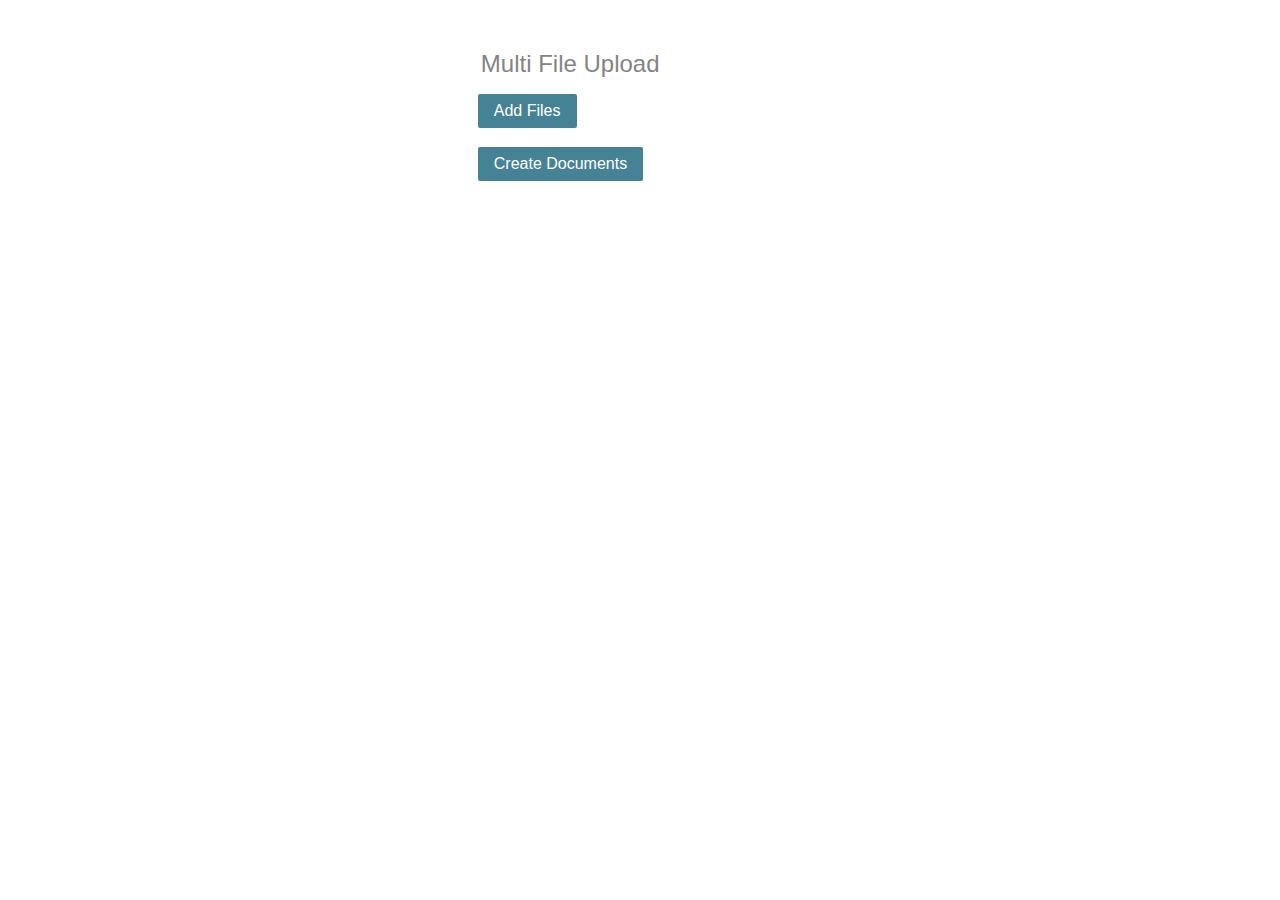
<file: index.html>
<!DOCTYPE HTML>
<html>
<head>
<meta http-equiv="Content-Type" content="text/html; charset=utf-8">
<title>Multiple Upload</title>
<link href="style.css" rel="stylesheet" type="text/css">
</head>

<body>
<h2>Multi File Upload</h2>
<div class="upload-wrapper">
<div id="error_output"></div>
    
    <!-- The container for the uploaded files -->
    <ul id="files" class="files"></ul>
	<div class="thebutton">
        <span class="button btn-blue input-file">
            Add Files <input id="fileupload" type="file" name="files[]" multiple>
        </span>
    </div>
	<div class="savebutton"><span class="button btn-blue">
            Create Documents
        </span>
	</div>
</div>

<script src="js/jquery.min.js"></script>
<!-- The jQuery UI widget factory, can be omitted if jQuery UI is already included -->
<script src="js/vendor/jquery.ui.widget.js"></script>
<!-- The Load Image plugin is included for the preview images and image resizing functionality -->
<script src="js/load-image.all.min.js"></script> 
<!-- The Canvas to Blob plugin is included for image resizing functionality -->
<script src="js/canvas-to-blob.min.js"></script>
<!-- The Iframe Transport is required for browsers without support for XHR file uploads -->
<script src="js/jquery.iframe-transport.js"></script>
<!-- The XDomainRequest Transport is included for cross-domain file deletion for IE 8 and IE 9 -->
<!--[if (gte IE 8)&(lt IE 10)]>
<script src="js/cors/jquery.xdr-transport.js"></script>
<![endif]-->
<script src="js/jquery.fileupload.js"></script>
<!-- The File Upload processing plugin -->
<script src="js/jquery.fileupload-process.js"></script>
<!-- The File Upload image preview & resize plugin -->
<script src="js/jquery.fileupload-image.js"></script>
<script src="js/jquery.fileupload-validate.js"></script>
<script language="javascript">
$(function(){
	'use strict';
	var fi = $('#fileupload'); //file input 
	var process_url = 'http://yoursite.com/multi_file_upload/upload.php'; //PHP script
	var progressBar = $('<div/>').addClass('progress').append($('<div/>').addClass('progress-bar')); //progress bar
	var uploadButton = $('<button/>').addClass('button btn-blue upload').text('Upload');	//upload button
	
	uploadButton.on('click', function () {
		var $this = $(this), data = $this.data();
		data.submit().always(function () {
				$this.parent().find('.progress').show();
				$this.parent().find('.remove').remove();
				$this.remove();
        });
	});

	//initialize blueimp fileupload plugin
	fi.fileupload({
		url: process_url,
		dataType: 'json',
		autoUpload: true,
		acceptFileTypes: /(\.|\/)(gif|jpe?g|png|mp4|mp3)$/i,
		maxFileSize: 1048576, //1MB
		// Enable image resizing, except for Android and Opera,
		// which actually support image resizing, but fail to
		// send Blob objects via XHR requests:
		disableImageResize: /Android(?!.*Chrome)|Opera/ 
		.test(window.navigator.userAgent),
		previewMaxWidth: 80,
		previewMaxHeight: 80,
		previewCrop: true,
		dropZone: $('#dropzone')
	});
	
	fi.on('fileuploadadd', function (e, data) {
			data.context = $('<li/>').addClass('file-wrapper').appendTo('#files');
			$.each(data.files, function (index, file){	
			var node = $('<div/>').addClass('file-row');
			var previewDiv = $('<div>').addClass('thepreview');
			var removeBtn  = $('<button/>').addClass('button btn-red remove').text('Remove');
			removeBtn.on('click', function(e, data){
				$(this).parent().parent().remove();
			});
			var thefilename= file.name.substr(0, file.name.lastIndexOf('.')) || file.name;
            var extension = file.name.substr( (file.name.lastIndexOf('.') +1) );
            var size= thefilename.length+1;
			var file_txt = $('<div/>').addClass('file-row-text').append('<label for="filename">Title: </label><input type="text" name="filename" value="'+thefilename+'"></input>');
			file_txt.append(removeBtn);
			//file_txt.prependTo(node).append(uploadButton.clone(true).data(data));
			//progressBar.clone().appendTo(file_txt);
			if (!index){
				node.prepend(file.preview);
			}
			node.append(file_txt);
			
			node.appendTo(data.context);
		});
	});

	fi.on('fileuploadprocessalways', function (e, data) {
		var index = data.index,
			file = data.files[index],
			node = $(data.context.children()[index]);
			if (file.preview) {
				node .prepend(file.preview);
			}
			if (file.error) {
				node.append($('<span class="text-danger"/>').text(file.error));
			}
			if (index + 1 === data.files.length) {
				data.context.find('button.upload').prop('disabled', !!data.files.error);
			}
	});
	
	fi.on('fileuploadprogress', function (e, data) {
		var progress = parseInt(data.loaded / data.total * 100, 10);
		if (data.context) {
			data.context.each(function () {
				$(this).find('.progress').attr('aria-valuenow', progress).children().first().css('width',progress + '%').text(progress + '%');
			});
		}
	});

	fi.on('fileuploaddone', function (e, data) {
        $.each(data.result.files, function (index, file) {
            if (file.url) {
                var link = $('<a>') .attr('target', '_blank') .prop('href', file.url);
				$(data.context.children()[index]).addClass('file-uploaded');
				$(data.context.children()[index]).find('canvas').wrap(link);
				$(data.context.children()[index]).find('.file-remove').hide(); 
				var done = $('<span class="text-success"/>').text('Uploaded!');
				$(data.context.children()[index]).append(done);
            } else if (file.error) {
                var error = $('<span class="text-danger"/>').text(file.error);
                $(data.context.children()[index]).append(error);
            }
        });
    });
	
	fi.on('fileuploadfail', function (e, data) {
   	 $('#error_output').html(data.jqXHR.responseText);
	});
	
	function format_size(bytes) {
            if (typeof bytes !== 'number') {
                return '';
            }
            if (bytes >= 1000000000) {
                return (bytes / 1000000000).toFixed(2) + ' GB';
            }
            if (bytes >= 1000000) {
                return (bytes / 1000000).toFixed(2) + ' MB';
            }
            return (bytes / 1000).toFixed(2) + ' KB';
        }
});
</script>
</body>
</html>
</file>
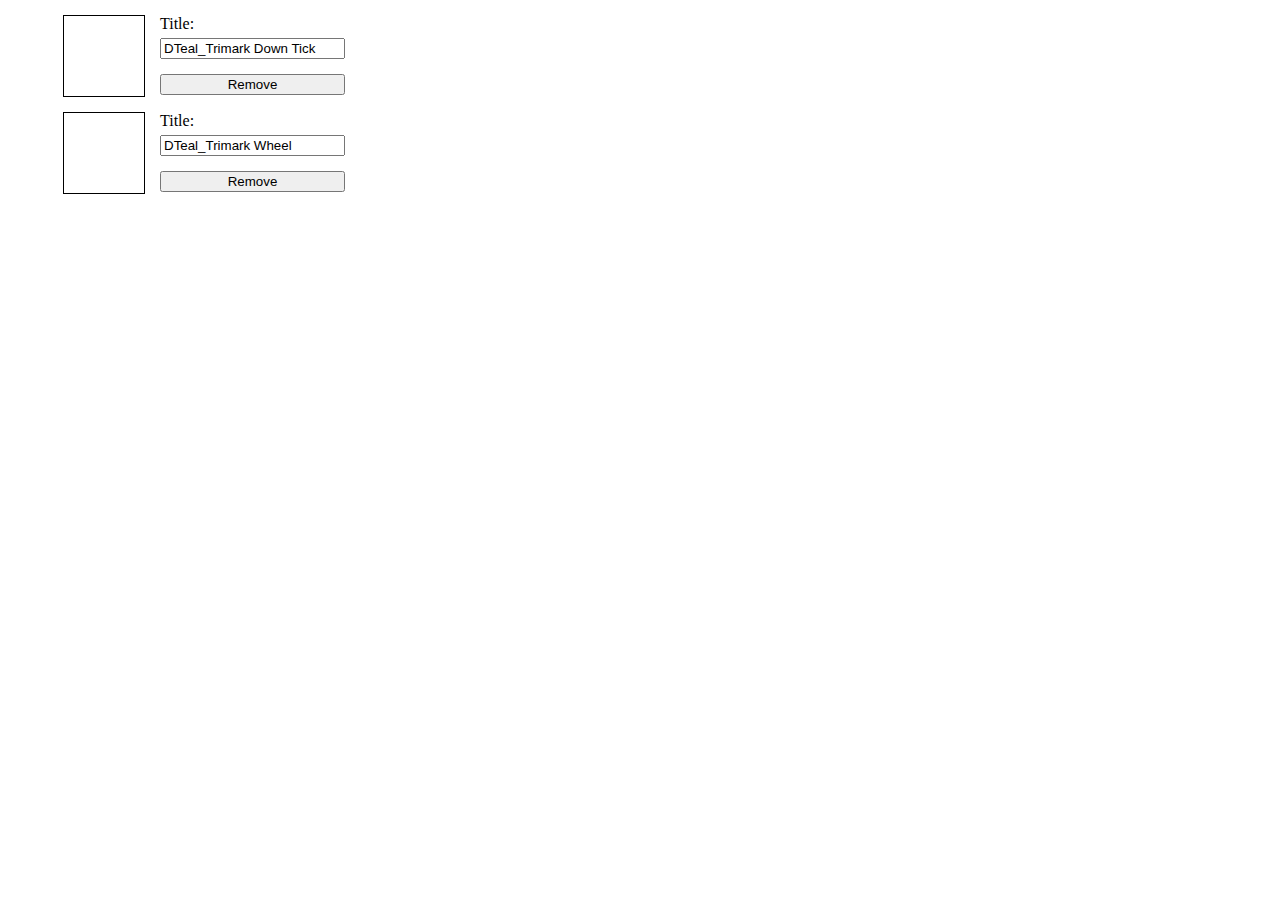
<file: loadfiles.html>
<html>
<head>
<style>
.files {
    margin-top: 15px;
    width: 450px;
    margin-left: 15px;
	list-style: none;
}

label {
    display: block;
    margin-bottom: 5px;
}

.file-wrapper {
 width:355px;
 margin-bottom: 15px;
}

.file-row {
 display: flex;
 flex-direction: row;
}

.file-row-text {
	display: flex;
    flex-direction: column;
}

.file-row-text button {
	margin-top:15px;
}

canvas {
	border:1px solid black;
	margin-right:15px;
}
</style>
</head>
<body>
<ul id="files" class="files">
	<li class="file-wrapper">
		<div class="file-row">
			<canvas width="80" height="80" id="myCanvas"></canvas>
			<div class="file-row-text">
				<label for="filename">Title: </label>
				<input type="text" name="filename" value="DTeal_Trimark Down Tick"/>
				<button class="button btn-red remove">Remove</button>
			</div>
		</div>
	</li>
	<li class="file-wrapper">
		<div class="file-row">
			<canvas width="80" height="80"></canvas>
			<div class="file-row-text">
				<label for="filename">Title: </label>
				<input type="text" name="filename" value="DTeal_Trimark Wheel">
				<button class="button btn-red remove">Remove</button>
			</div>
		</div>
	</li>
</ul>
</body>
</html>
</file>
<file: style.css>
html,body{
	margin: 0px;
        margin-left:20%;
	padding: 0px;
	font-family: "Open Sans", sans-serif;
}
h2{
	margin: 50px 20px 0;
	color: #848484;
	padding: 0;
	font: 1.5em "Ubuntu", sans-serif;
}
.upload-wrapper {
    //max-width: 600px;
    //background-color: #E4E4E4;
    //padding: 10px;
    //margin: 30px auto 0px;
    //border: 1px solid #DADADA;
	//box-shadow: 1px 2px 8px rgba(0, 0, 0, 0.14);
    //-webkit-box-shadow: 1px 2px 8px rgba(0, 0, 0, 0.14);
	//-moz-box-box-shadow: 1px 2px 8px rgba(0, 0, 0, 0.14);
}
#dropzone{
    border: 1px solid #C7C7C7;
    padding: 20px;
    text-align: center;
    box-shadow: inset 0px 0px 12px rgba(0, 0, 0, 0.12);
    -webkit-box-shadow: inset 0px 0px 12px rgba(0, 0, 0, 0.12);
    -moz-box-box-shadow: inset 0px 0px 12px rgba(0, 0, 0, 0.12);
    border-radius: 3px;
}
#dropzone i{
    display: block;
    font-size: small;
    margin-bottom: 5px;
    color: #CACACA;
    text-shadow: 1px 1px 1px #fff;
}
.input-file {
    position: relative;
    overflow: hidden;
}
.input-file input[type=file] {
    position: absolute;
    top: 0;
    right: 0;
    min-width: 100%;
    min-height: 100%;
    font-size: 100px;
    text-align: right;
    filter: alpha(opacity=0);
	-ms-filter: 'alpha(opacity=0)';
    opacity: 0;
    outline: none;
    background: white;
    cursor: pointer;
    display: block;
}
.button{
    position: relative;
    overflow: hidden;
    font-family: inherit;
    padding: .5em 1em;
    color: #444;
    color: rgba(0,0,0,.8);
    border: 1px solid #999;
    border: 0 rgba(0,0,0,0);
    text-decoration: none;
    border-radius: 2px;
    display: inline-block;
    color: #fff;
    font-size: 16px;    
	margin-left: 2px;
}
.button:hover{
	 box-shadow: inset 0 0 8px rgba(0, 0, 0, 0.4);
    -webkit-box-shadow: inset 0 0 8px rgba(0, 0, 0, 0.4);
    -moz-box-box-shadow: inset 0 0 8px rgba(0, 0, 0, 0.4);
}
.button:disabled{
    background-color: #D4D4D4;
    color: #B1B1B1;
    text-shadow: 1px 1px 1px rgba(255, 255, 255, 0.52);
	box-shadow:none;
	-moz-box-box-shadow:none;
	-webkit-box-shadow:none;
}
.btn-blue{
    background-color: #468296;
}
.btn-red{
	background-color: #EA6363;
}
.files {
    margin-top: 15px;
    width: 450px;
    margin-left: 15px;
}
.file-row {
    padding: 10px;
    //background-color: #DCDCDC;
    margin-top: 5px;
    margin-bottom: 5px;
    //box-shadow: inset 0px 0px 12px rgba(0, 0, 0, 0.04);
    //-webkit-box-shadow: inset 0px 0px 12px rgba(0, 0, 0, 0.04);
    //-moz-box-box-shadow: inset 0px 0px 12px rgba(0, 0, 0, 0.04);
    border-bottom: 1px solid #CECECE;
	min-height:80px;
}
.file-row video{
    width:100%;
}
.file-row audio{
    width:100%;
}
.file-row .file-row-text{
	//text-align:right;
}
.file-row .file-remove{
    float: right;
    margin-top: -6px;
    text-decoration: none;
	color:#848484;
}
.file-uploaded{
    background-color: #D2D6E0;
}
.file-row canvas{
    float: left;
    margin-right: 10px;
}
.file-row span {
    display: block;
    font-size: small;
    color: #848484;
    margin-bottom: 4px;
    max-width: 500px;
    overflow: hidden;
    max-height: 16px;
}
.progress{
    background-color: #FFF;
    height: 10px;
    overflow: hidden;
    display: none;
    border: 1px solid rgba(0, 0, 0, 0.3);
    padding: 1px;
    width: 100px;
    border-radius: 6px;    
	float: right;
}
.progress .progress-bar {
    background-color: rgba(67, 196, 218, 0.99);
    width: 0;
    height: 10px;
    float: left;
    text-align: center;
    border-radius: 10px;
    font-size: 9px;
    box-shadow: inset 0px 0px 9px rgba(49, 74, 56, 0.42);
    -webkit-box-shadow: inset 0px 0px 9px rgba(49, 74, 56, 0.42);
    -moz-box-box-shadow: inset 0px 0px 9px rgba(49, 74, 56, 0.42);
}
#error_output{
	color: red;
}
.text-danger, .text-success{
    float: left;
    margin-top: -10px;
    font-style: italic;
}
.text-danger {
    color: #F00!important;
}
.text-success{
    color: #0CAF00!important;
}
.thebutton {
   margin-left: 15px;
   margin-top:15px;
}

.upload {
   display:none;
}

.file-wrapper {
 width:355px;
}

.savebutton {
  margin-left:15px;	
  margin-top:15px;
}

input {
    margin-bottom: 15px;
    margin-left: 5px;
    //width: 193px;
}

label {
    display: block;
    margin-bottom: 5px;
}

ul {
 list-style: none;
margin-left: -35px;
}
</file>
